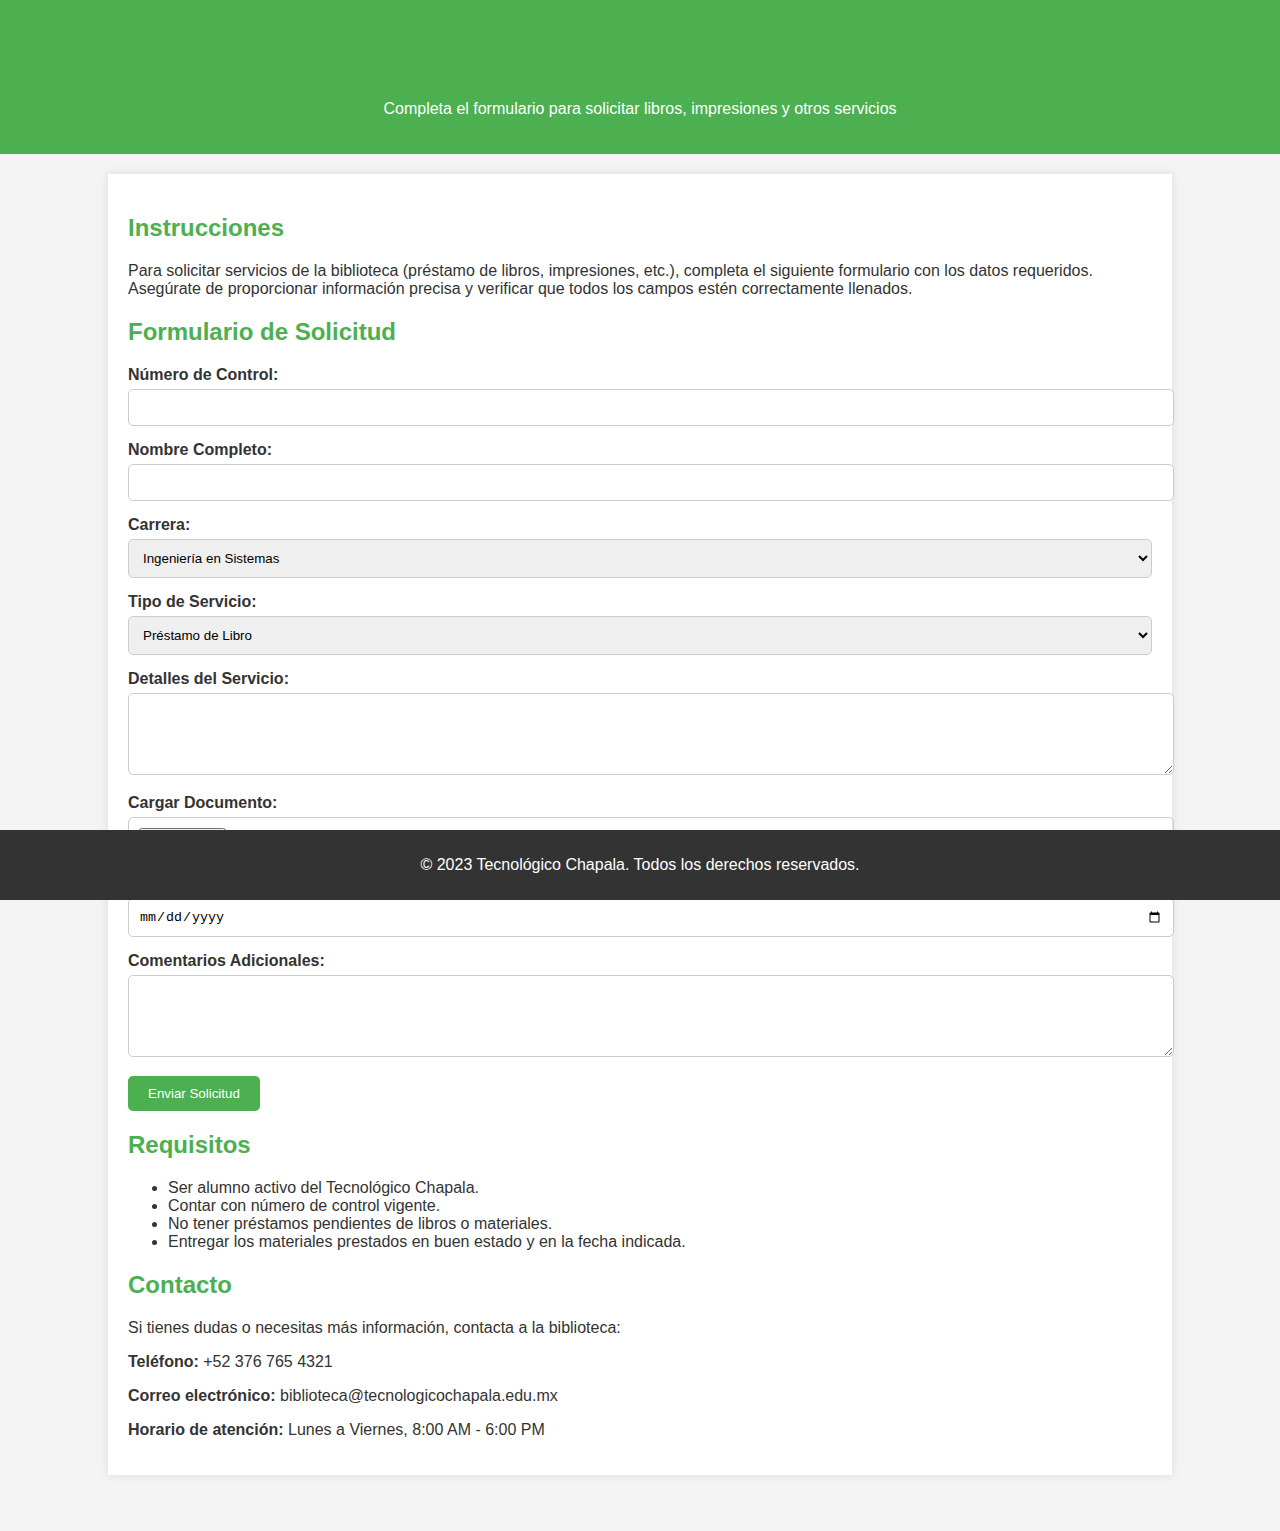
<file: biblioteca.html>
<!DOCTYPE html>
<html lang="es">
<head>
    <meta charset="UTF-8">
    <meta name="viewport" content="width=device-width, initial-scale=1.0">
    <title>Servicios de Biblioteca - Tecnológico Chapala</title>
    <link rel="stylesheet" href="css/biblioteca.css">
</head>
<body>

    <header>
        <h1>Servicios de Biblioteca - Tecnológico Chapala</h1>
        <p>Completa el formulario para solicitar libros, impresiones y otros servicios</p>
    </header>

    <div class="container">
        <h2>Instrucciones</h2>
        <p>
            Para solicitar servicios de la biblioteca (préstamo de libros, impresiones, etc.), completa el siguiente formulario con los datos requeridos. 
            Asegúrate de proporcionar información precisa y verificar que todos los campos estén correctamente llenados.
        </p>

        <h2>Formulario de Solicitud</h2>
        <div class="formulario">
            <form action="https://formsubmit.co/lalocancer14@hotmail.com" method="POST" enctype="multipart/form-data">
                
                <input type="hidden" name="_next" value="formBiblioteca.html">
                <input type="hidden" name="_captcha" value="false">
                <input type="hidden" id="subject" name="_subject" value="Nueva Solicitud de Biblioteca">
        
                <label for="numeroControl">Número de Control:</label>
                <input type="text" id="numeroControl" name="Número de Control" required>
        
                <label for="nombre">Nombre Completo:</label>
                <input type="text" id="nombre" name="Nombre Completo" required>
        
                <label for="carrera">Carrera:</label>
                <select id="carrera" name="Carrera" required>
                    <option value="sistemas">Ingeniería en Sistemas</option>
                    <option value="administracion">Administración</option>
                    <option value="contabilidad">Contabilidad</option>
                    <option value="mecanica">Ingeniería Mecánica</option>
                    <option value="otro">Otra</option>
                </select>
        
                <label for="tipoServicio">Tipo de Servicio:</label>
                <select id="tipoServicio" name="Tipo de Servicio" required>
                    <option value="libro">Préstamo de Libro</option>
                    <option value="impresion">Impresión de Documentos</option>
                    <option value="revista">Préstamo de Revista</option>
                    <option value="sala">Reserva de Sala de Estudio</option>
                    <option value="otro">Otro</option>
                </select>
        
                <label for="detalles">Detalles del Servicio:</label>
                <textarea id="detalles" name="Detalles del Servicio" rows="4" required></textarea>
        
                <label for="documento">Cargar Documento:</label>
                <input type="file" id="documento" name="Documento" accept=".pdf,.doc,.docx,.jpg,.png">
        
                <label for="fechaSolicitud">Fecha de Solicitud:</label>
                <input type="date" id="fechaSolicitud" name="Fecha de Solicitud" required>
        
                <label for="comentarios">Comentarios Adicionales:</label>
                <textarea id="comentarios" name="Comentarios Adicionales" rows="4"></textarea>
        
                <button type="submit">Enviar Solicitud</button>
            </form>
        
            <script>
                document.getElementById("nombre").addEventListener("input", function() {
                    let nombre = this.value;
                    document.getElementById("subject").value = "Solicitud de Biblioteca de " + nombre + numeroControl;
                });
            </script>
            
        </div>

        <h2>Requisitos</h2>
        <ul>
            <li>Ser alumno activo del Tecnológico Chapala.</li>
            <li>Contar con número de control vigente.</li>
            <li>No tener préstamos pendientes de libros o materiales.</li>
            <li>Entregar los materiales prestados en buen estado y en la fecha indicada.</li>
        </ul>

        <h2>Contacto</h2>
        <p>Si tienes dudas o necesitas más información, contacta a la biblioteca:</p>
        <p><strong>Teléfono:</strong> +52 376 765 4321</p>
        <p><strong>Correo electrónico:</strong> biblioteca@tecnologicochapala.edu.mx</p>
        <p><strong>Horario de atención:</strong> Lunes a Viernes, 8:00 AM - 6:00 PM</p>
    </div>

    <footer>
        <p>&copy; 2023 Tecnológico Chapala. Todos los derechos reservados.</p>
    </footer>
    <br>
    <br>

</body>
</html>
</file>
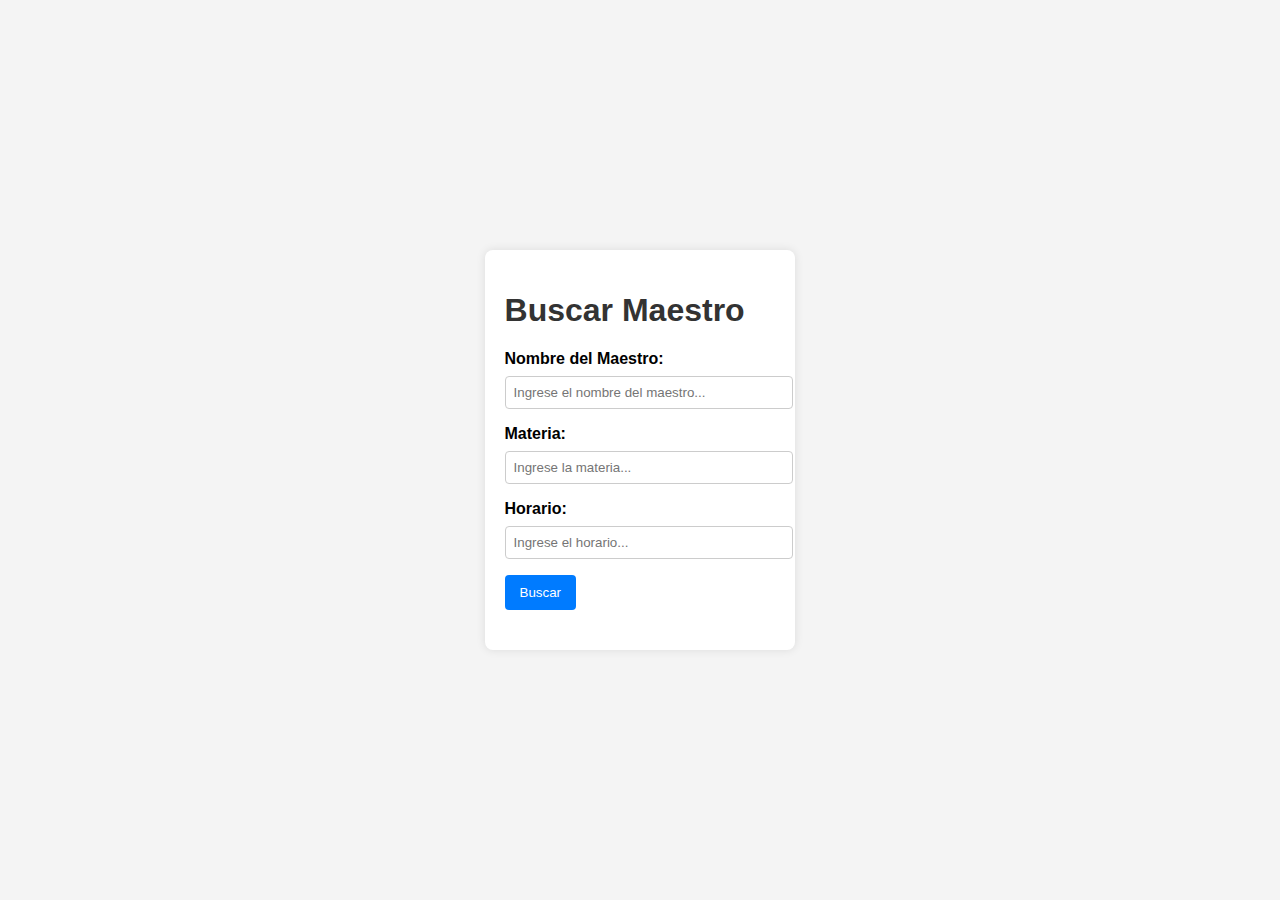
<file: buscar_maestro.html>
<!DOCTYPE html>
<html lang="es">
<head>
    <meta charset="UTF-8">
    <meta name="viewport" content="width=device-width, initial-scale=1.0">
    <title>Buscar Maestro</title>
    <link rel="stylesheet" href="css/buscar_maestro.css">
</head>
<body>
    <div class="container">
        <h1>Buscar Maestro</h1>
        <label for="nombre">Nombre del Maestro:</label>
        <input type="text" id="nombre" name="nombre" placeholder="Ingrese el nombre del maestro...">
        <label for="materia">Materia:</label>
        <input type="text" id="materia" name="materia" placeholder="Ingrese la materia...">
        <label for="horario">Horario:</label>
        <input type="text" id="horario" name="horario" placeholder="Ingrese el horario...">
        <button onclick="buscarMaestro()">Buscar</button>
        <div class="results" id="results"></div>
    </div>
    <script>
        function buscarMaestro() {
            // Simulación de datos obtenidos desde el servidor
            const resultados = [
                { nombre: 'Juan Pérez', materia: 'Matemáticas', ubicacion: 'Aula 101, 10:00 - 12:00' },
                { nombre: 'Ana Gómez', materia: 'Física', ubicacion: 'Aula 202, 12:00 - 14:00' },
                { nombre: 'Carlos López', materia: 'Química', ubicacion: 'Aula 303, 14:00 - 16:00' }
            ];

            const nombre = document.getElementById('nombre').value.toLowerCase();
            const materia = document.getElementById('materia').value.toLowerCase();
            const horario = document.getElementById('horario').value.toLowerCase();

            const resultadosFiltrados = resultados.filter(maestro => 
                maestro.nombre.toLowerCase().includes(nombre) && 
                maestro.materia.toLowerCase().includes(materia) && 
                maestro.ubicacion.toLowerCase().includes(horario)
            );

            const resultsContainer = document.getElementById('results');
            resultsContainer.innerHTML = '';

            if (resultadosFiltrados.length > 0) {
                resultadosFiltrados.forEach(maestro => {
                    const div = document.createElement('div');
                    div.className = 'result-item';
                    div.innerHTML = `<strong>Nombre:</strong> ${maestro.nombre}<br>
                                     <strong>Materia:</strong> ${maestro.materia}<br>
                                     <strong>Ubicación:</strong> ${maestro.ubicacion}`;
                    resultsContainer.appendChild(div);
                });
            } else {
                resultsContainer.innerHTML = 'No se encontraron resultados.';
            }
        }
    </script>
</body>
</html>
</file>
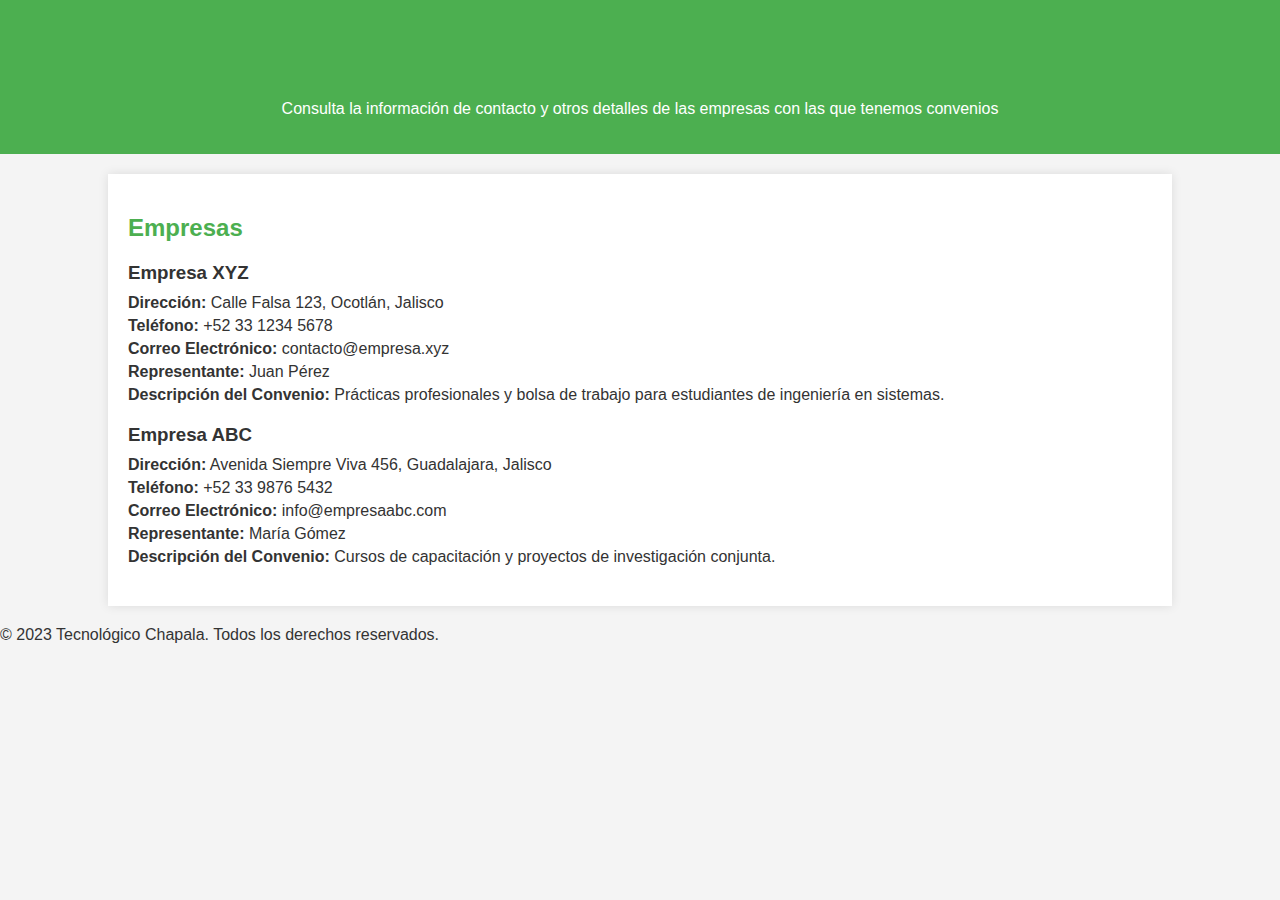
<file: convenios.html>
<!DOCTYPE html>
<html lang="es">
<head>
    <meta charset="UTF-8">
    <meta name="viewport" content="width=device-width, initial-scale=1.0">
    <title>Convenios con Empresas - Tecnológico Chapala</title>
    <link rel="stylesheet" href="css/convenios.css">
    
</head>
<body>

    <header>
        <h1>Convenios con Empresas - Tecnológico Chapala</h1>
        <p>Consulta la información de contacto y otros detalles de las empresas con las que tenemos convenios</p>
    </header>

    <div class="container">
        <h2>Empresas</h2>
        
        <div class="empresa">
            <h3>Empresa XYZ</h3>
            <p><strong>Dirección:</strong> Calle Falsa 123, Ocotlán, Jalisco</p>
            <p><strong>Teléfono:</strong> +52 33 1234 5678</p>
            <p><strong>Correo Electrónico:</strong> contacto@empresa.xyz</p>
            <p><strong>Representante:</strong> Juan Pérez</p>
            <p><strong>Descripción del Convenio:</strong> Prácticas profesionales y bolsa de trabajo para estudiantes de ingeniería en sistemas.</p>
        </div>

        <div class="empresa">
            <h3>Empresa ABC</h3>
            <p><strong>Dirección:</strong> Avenida Siempre Viva 456, Guadalajara, Jalisco</p>
            <p><strong>Teléfono:</strong> +52 33 9876 5432</p>
            <p><strong>Correo Electrónico:</strong> info@empresaabc.com</p>
            <p><strong>Representante:</strong> María Gómez</p>
            <p><strong>Descripción del Convenio:</strong> Cursos de capacitación y proyectos de investigación conjunta.</p>
        </div>

        <!-- Puedes agregar más empresas aquí -->

    </div>

    <footer>
        <p>&copy; 2023 Tecnológico Chapala. Todos los derechos reservados.</p>
    </footer>

</body>
</html>
</file>
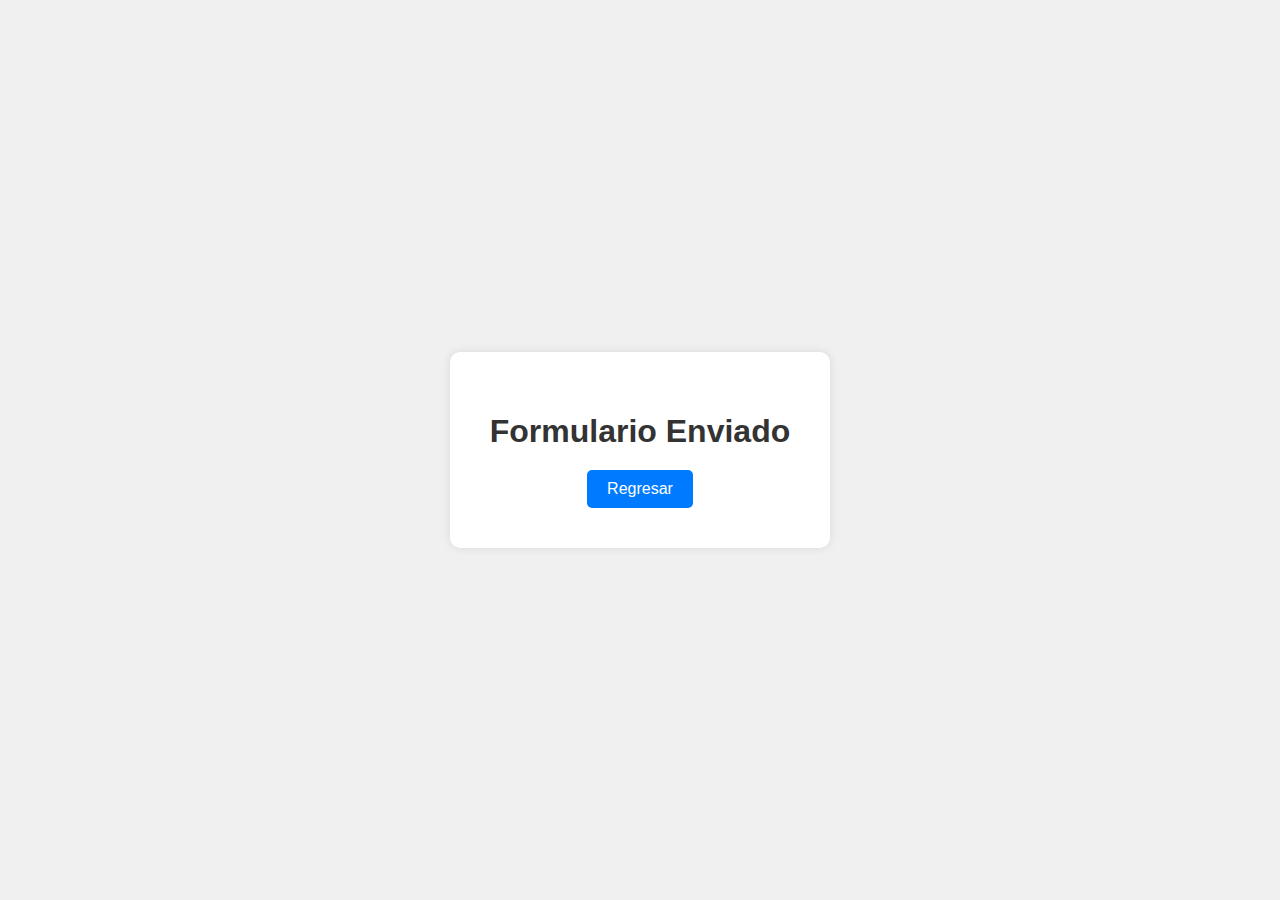
<file: formBiblioteca.html>
<!DOCTYPE html>
<html lang="es">
<head>
    <meta charset="UTF-8">
    <meta name="viewport" content="width=device-width, initial-scale=1.0">
    <title>Formulario Enviado</title>
    <link rel="stylesheet" href="css/formBiblioteca.css">
</head>
<body>
    <div class="container">
        <h1>Formulario Enviado</h1>
        <button onclick="window.location.href='Index.html'">Regresar</button>
    </div>
</body>
</html>
</file>
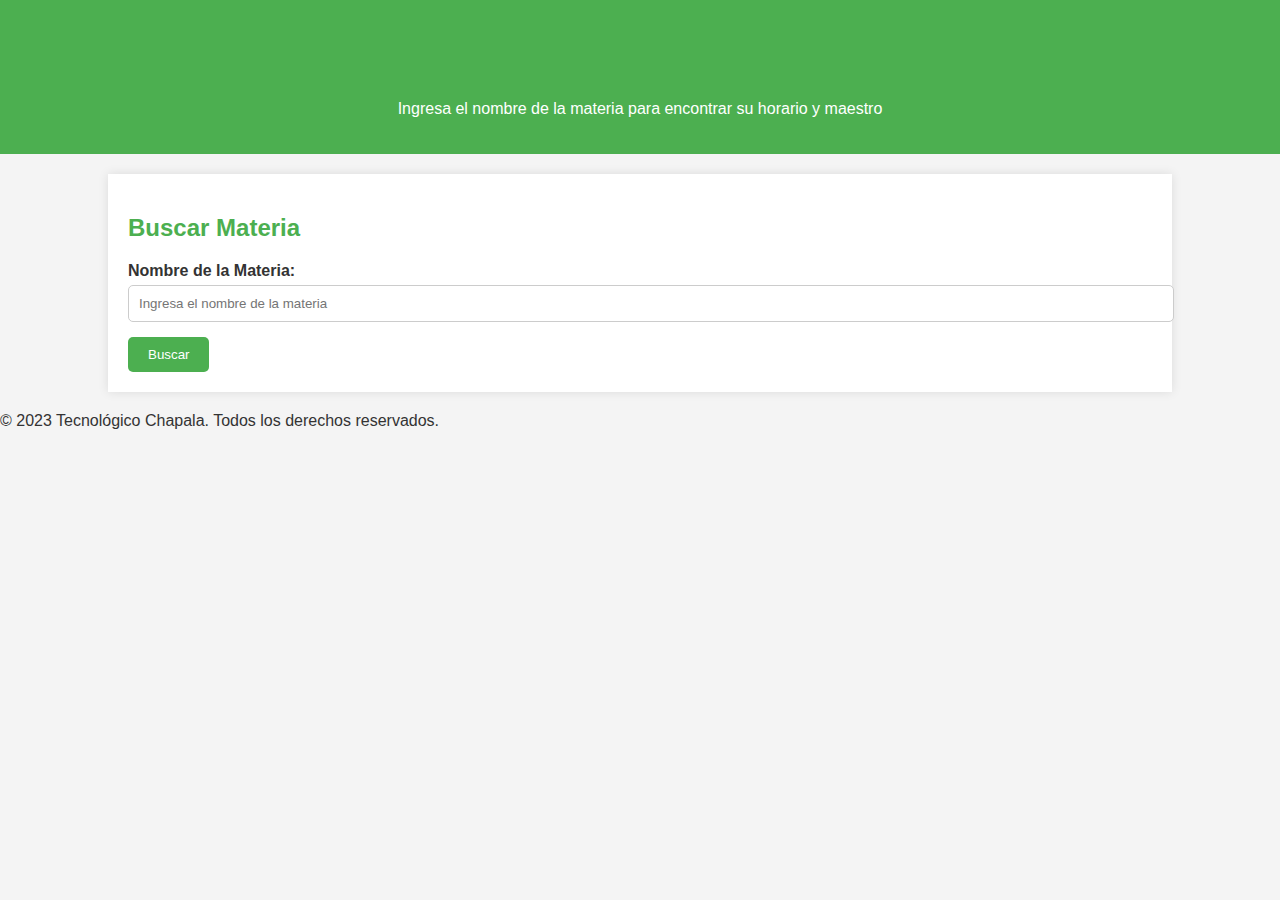
<file: materias.html>
<!DOCTYPE html>
<html lang="es">
<head>
    <meta charset="UTF-8">
    <meta name="viewport" content="width=device-width, initial-scale=1.0">
    <title>Buscar Materias - Tecnológico Chapala</title>
    <link rel="stylesheet" href="css/materias.css">
    
</head>
<body>

    <header>
        <h1>Buscar Materias - Tecnológico Chapala</h1>
        <p>Ingresa el nombre de la materia para encontrar su horario y maestro</p>
    </header>

    <div class="container">
        <h2>Buscar Materia</h2>
        <div class="formulario">
            <form id="buscarMateriaForm">
                <label for="materia">Nombre de la Materia:</label>
                <input type="text" id="materia" name="materia" placeholder="Ingresa el nombre de la materia" required>
                <button type="button" onclick="buscarMateria()">Buscar</button>
            </form>
        </div>

        <table id="resultadosTabla" style="display:none;">
            <thead>
                <tr>
                    <th>Materia</th>
                    <th>Horario</th>
                    <th>Maestro</th>
                </tr>
            </thead>
            <tbody id="resultadosBody">
            </tbody>
        </table>
    </div>

    <footer>
        <p>&copy; 2023 Tecnológico Chapala. Todos los derechos reservados.</p>
    </footer>

    <script>
        const materias = [
            { nombre: 'Matemáticas I', horario: 'Lunes 8:00 - 10:00', maestro: 'Prof. García' },
            { nombre: 'Programación', horario: 'Martes 10:00 - 12:00', maestro: 'Ing. Hernández' },
            { nombre: 'Física', horario: 'Miércoles 8:00 - 10:00', maestro: 'Dr. López' },
            // Añade más materias aquí
        ];

        function buscarMateria() {
            const nombreMateria = document.getElementById('materia').value.toLowerCase();
            const resultados = materias.filter(materia => materia.nombre.toLowerCase().includes(nombreMateria));

            const resultadosBody = document.getElementById('resultadosBody');
            resultadosBody.innerHTML = '';

            if (resultados.length > 0) {
                resultados.forEach(materia => {
                    const row = document.createElement('tr');
                    row.innerHTML = `<td>${materia.nombre}</td><td>${materia.horario}</td><td>${materia.maestro}</td>`;
                    resultadosBody.appendChild(row);
                });
                document.getElementById('resultadosTabla').style.display = 'table';
            } else {
                alert('No se encontraron materias que coincidan con la búsqueda.');
                document.getElementById('resultadosTabla').style.display = 'none';
            }
        }
    </script>

</body>
</html>
</file>
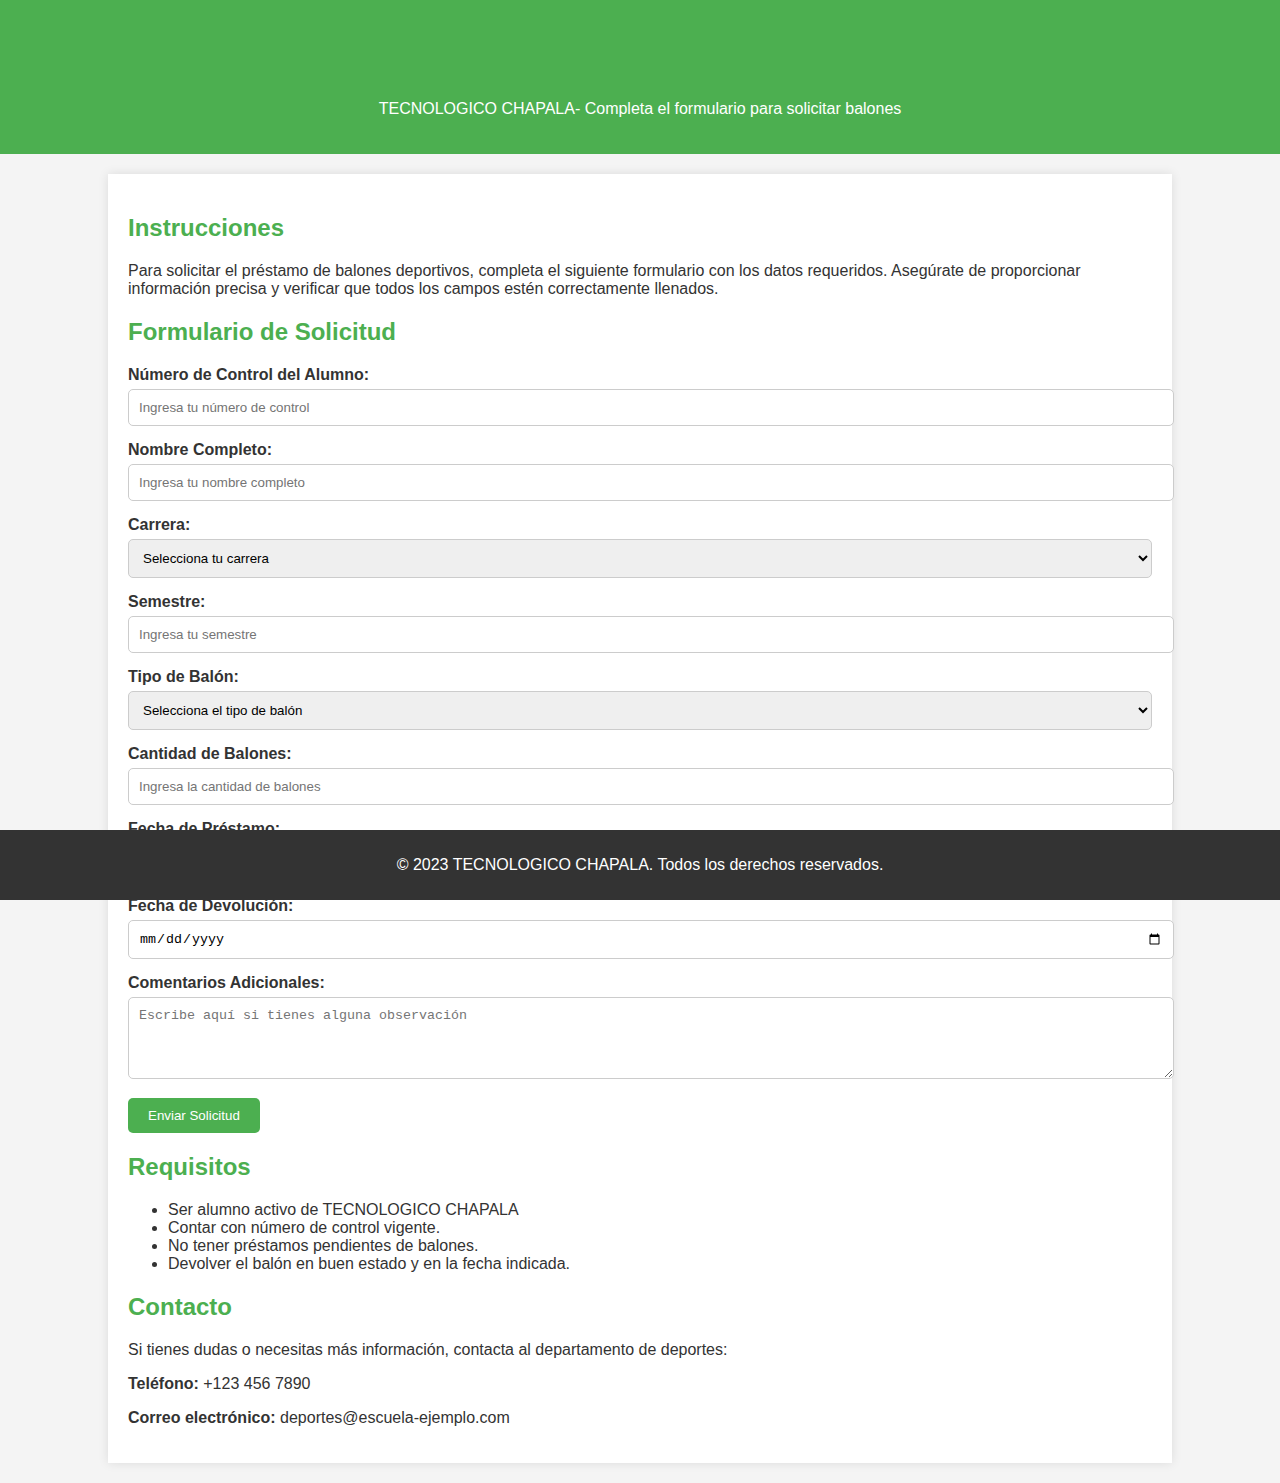
<file: prestamo_valones.html>
<!DOCTYPE html>
<html lang="es">
<head>
    <meta charset="UTF-8">
    <meta name="viewport" content="width=device-width, initial-scale=1.0">
    <title>Préstamo de Balones -</title>
    <link rel="stylesheet" href="css/balones.css">
    
</head>
<body>

    <header>
        <h1>Préstamo de Balones Deportivos</h1>
        <p>TECNOLOGICO CHAPALA- Completa el formulario para solicitar balones</p>
    </header>

    <div class="container">
        <h2>Instrucciones</h2>
        <p>
            Para solicitar el préstamo de balones deportivos, completa el siguiente formulario con los datos requeridos. 
            Asegúrate de proporcionar información precisa y verificar que todos los campos estén correctamente llenados.
        </p>

        <h2>Formulario de Solicitud</h2>
        <div class="formulario">
            <form>
                <!-- Datos del alumno -->
                <label for="numeroControl">Número de Control del Alumno:</label>
                <input type="text" id="numeroControl" name="numeroControl" placeholder="Ingresa tu número de control" required>

                <label for="nombre">Nombre Completo:</label>
                <input type="text" id="nombre" name="nombre" placeholder="Ingresa tu nombre completo" required>

                <label for="carrera">Carrera:</label>
                <select id="carrera" name="carrera" required>
                    <option value="">Selecciona tu carrera</option>
                    <option value="ingenieria">Ingeniería en Sistemas</option>
                    <option value="administracion">Administración de Empresas</option>
                    <option value="contabilidad">Contabilidad</option>
                    <option value="derecho">Derecho</option>
                    <option value="otro">Otra</option>
                </select>

                <label for="semestre">Semestre:</label>
                <input type="number" id="semestre" name="semestre" min="1" max="12" placeholder="Ingresa tu semestre" required>

                <!-- Tipo de balón -->
                <label for="tipoBalon">Tipo de Balón:</label>
                <select id="tipoBalon" name="tipoBalon" required>
                    <option value="">Selecciona el tipo de balón</option>
                    <option value="futbol">Balón de Fútbol</option>
                    <option value="basquetbol">Balón de Basquetbol</option>
                    <option value="voleibol">Balón de Voleibol</option>
                    <option value="otro">Otro</option>
                </select>

                <!-- Cantidad de balones -->
                <label for="cantidad">Cantidad de Balones:</label>
                <input type="number" id="cantidad" name="cantidad" min="1" max="5" placeholder="Ingresa la cantidad de balones" required>

                <!-- Fecha de préstamo -->
                <label for="fechaPrestamo">Fecha de Préstamo:</label>
                <input type="date" id="fechaPrestamo" name="fechaPrestamo" required>

                <!-- Fecha de devolución -->
                <label for="fechaDevolucion">Fecha de Devolución:</label>
                <input type="date" id="fechaDevolucion" name="fechaDevolucion" required>

                <!-- Comentarios adicionales -->
                <label for="comentarios">Comentarios Adicionales:</label>
                <textarea id="comentarios" name="comentarios" rows="4" placeholder="Escribe aquí si tienes alguna observación"></textarea>

                <!-- Botón de envío -->
                <button type="submit">Enviar Solicitud</button>
            </form>
        </div>

        <h2>Requisitos</h2>
        <ul>
            <li>Ser alumno activo de TECNOLOGICO CHAPALA</li>
            <li>Contar con número de control vigente.</li>
            <li>No tener préstamos pendientes de balones.</li>
            <li>Devolver el balón en buen estado y en la fecha indicada.</li>
        </ul>

        <h2>Contacto</h2>
        <p>Si tienes dudas o necesitas más información, contacta al departamento de deportes:</p>
        <p><strong>Teléfono:</strong> +123 456 7890</p>
        <p><strong>Correo electrónico:</strong> deportes@escuela-ejemplo.com</p>
    </div>

    <footer>
        <p>&copy; 2023 TECNOLOGICO CHAPALA. Todos los derechos reservados.</p>
    </footer>

</body>
</html>
</file>
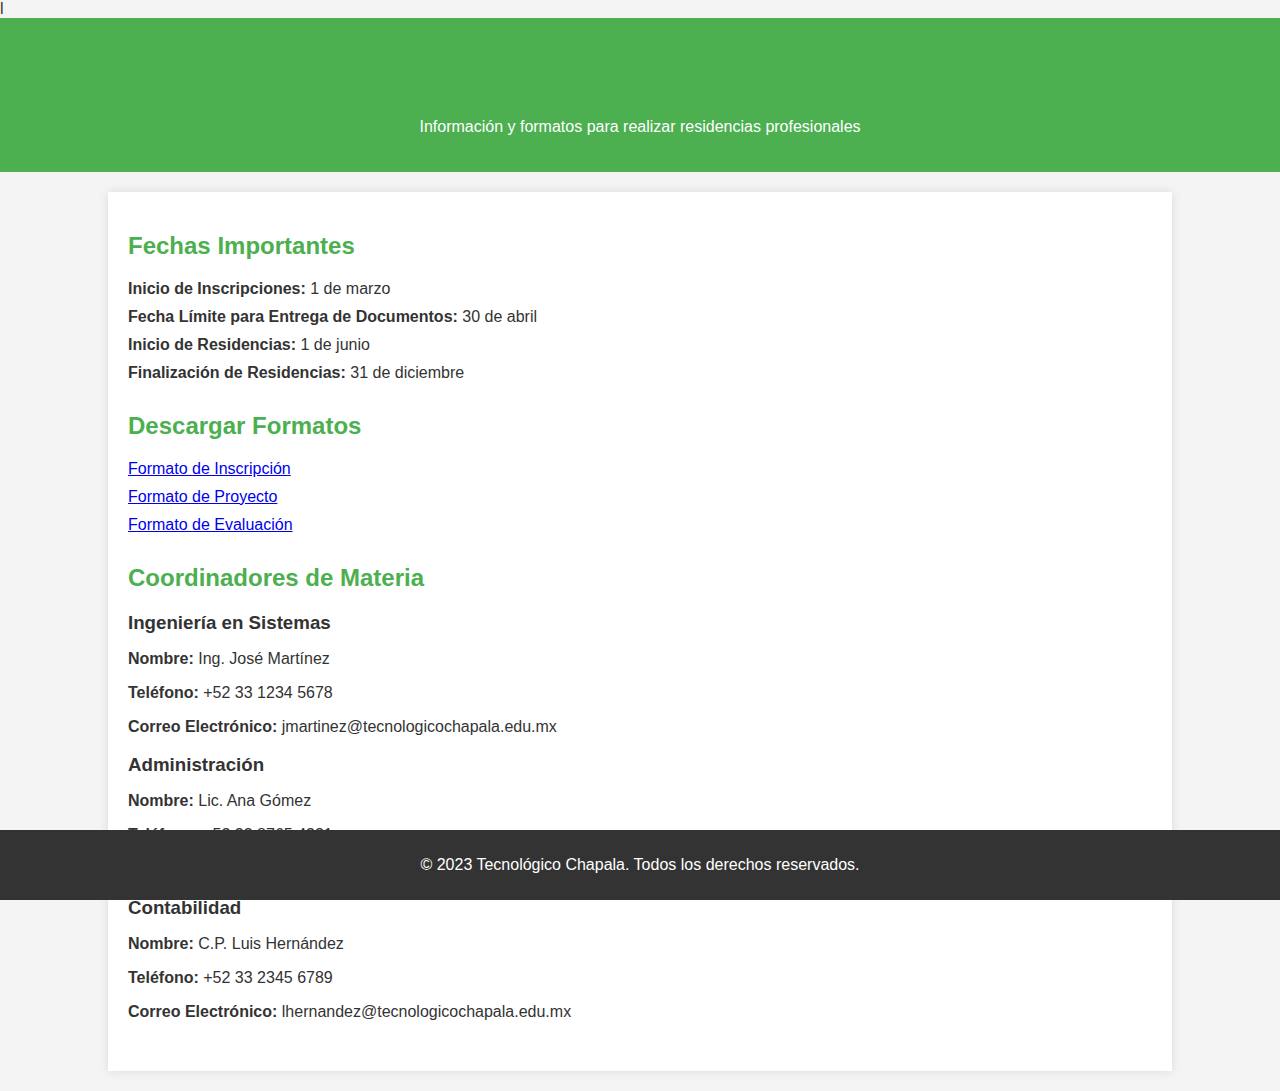
<file: residencias.html>
<!DOCTYPE html>
<html lang="es">
<head>
    <meta charset="UTF-8">
    <meta name="viewport" content="width=device-width, initial-scale=1.0">
    <title>Residencias - Tecnológico Chapala</title>
    <link rel="stylesheet" href="css/residencias.css">l
    
</head>
<body>

    <header>
        <h1>Residencias - Tecnológico Chapala</h1>
        <p>Información y formatos para realizar residencias profesionales</p>
    </header>

    <div class="container">
        <div class="section">
            <h2>Fechas Importantes</h2>
            <ul>
                <li><strong>Inicio de Inscripciones:</strong> 1 de marzo</li>
                <li><strong>Fecha Límite para Entrega de Documentos:</strong> 30 de abril</li>
                <li><strong>Inicio de Residencias:</strong> 1 de junio</li>
                <li><strong>Finalización de Residencias:</strong> 31 de diciembre</li>
            </ul>
        </div>

        <div class="section">
            <h2>Descargar Formatos</h2>
            <ul>
                <li><a href="formato_inscripcion.pdf" download>Formato de Inscripción</a></li>
                <li><a href="formato_proyecto.pdf" download>Formato de Proyecto</a></li>
                <li><a href="formato_evaluacion.pdf" download>Formato de Evaluación</a></li>
            </ul>
        </div>

        <div class="section">
            <h2>Coordinadores de Materia</h2>
            <div class="coordinador">
                <h3>Ingeniería en Sistemas</h3>
                <p><strong>Nombre:</strong> Ing. José Martínez</p>
                <p><strong>Teléfono:</strong> +52 33 1234 5678</p>
                <p><strong>Correo Electrónico:</strong> jmartinez@tecnologicochapala.edu.mx</p>
            </div>

            <div class="coordinador">
                <h3>Administración</h3>
                <p><strong>Nombre:</strong> Lic. Ana Gómez</p>
                <p><strong>Teléfono:</strong> +52 33 8765 4321</p>
                <p><strong>Correo Electrónico:</strong> agomez@tecnologicochapala.edu.mx</p>
            </div>

            <div class="coordinador">
                <h3>Contabilidad</h3>
                <p><strong>Nombre:</strong> C.P. Luis Hernández</p>
                <p><strong>Teléfono:</strong> +52 33 2345 6789</p>
                <p><strong>Correo Electrónico:</strong> lhernandez@tecnologicochapala.edu.mx</p>
            </div>

            <!-- Puedes agregar más coordinadores aquí -->
        </div>
    </div>

    <footer>
        <p>&copy; 2023 Tecnológico Chapala. Todos los derechos reservados.</p>
    </footer>

</body>
</html>
</file>
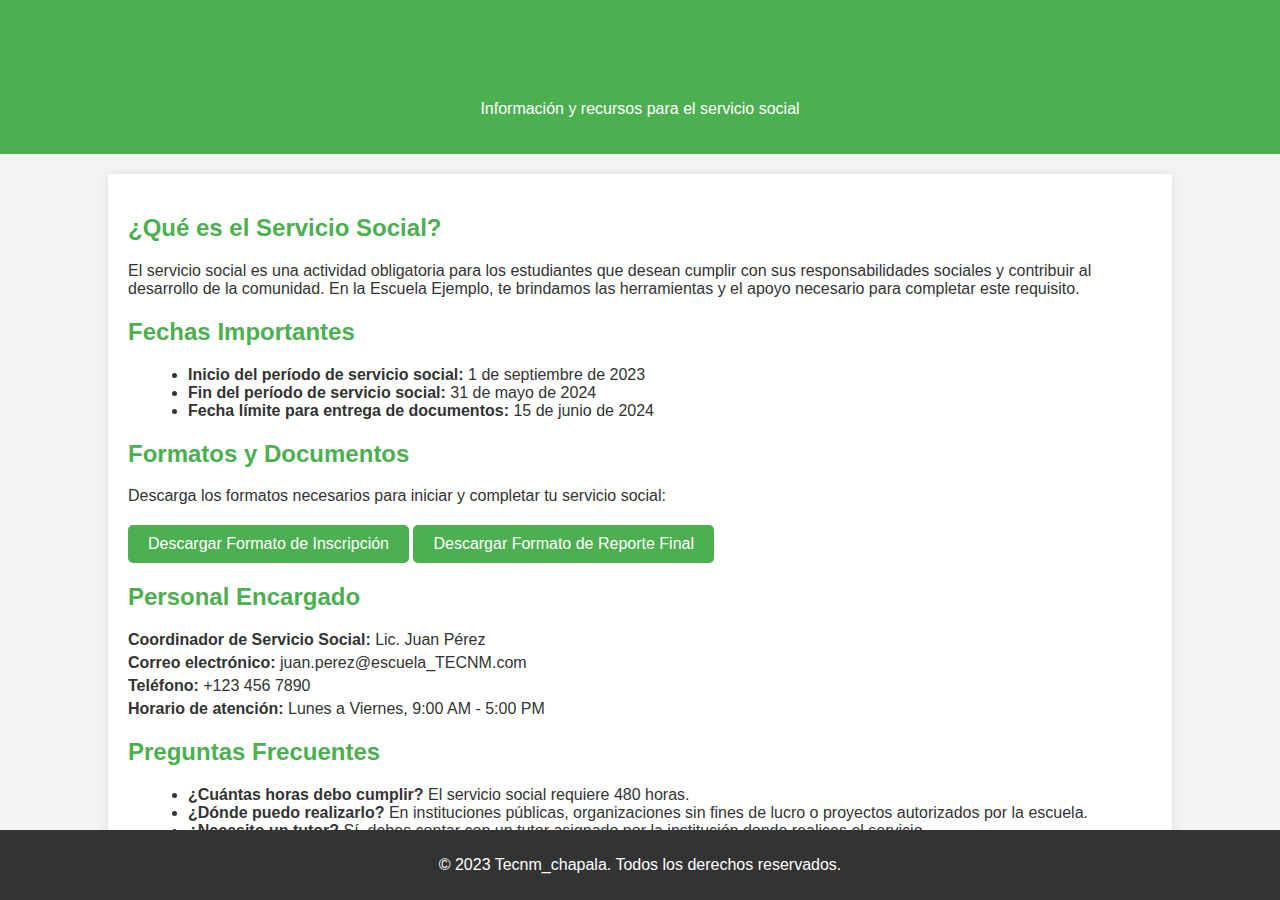
<file: servicio_social.html>
<!DOCTYPE html>
<html lang="es">
<head>
    <meta charset="UTF-8">
    <meta name="viewport" content="width=device-width, initial-scale=1.0">
    <title>Servicio Social - Escuela Ejemplo</title>
    <link rel="stylesheet" href="css/serviciosocial.css">
   
</head>
<body>

    <header>
        <h1>Servicio Social </h1>
        <p>Información y recursos para el servicio social</p>
    </header>

    <div class="container">
        <h2>¿Qué es el Servicio Social?</h2>
        <p>
            El servicio social es una actividad obligatoria para los estudiantes que desean cumplir con sus responsabilidades sociales y contribuir al desarrollo de la comunidad. 
            En la Escuela Ejemplo, te brindamos las herramientas y el apoyo necesario para completar este requisito.
        </p>

        <h2>Fechas Importantes</h2>
        <ul>
            <li><strong>Inicio del período de servicio social:</strong> 1 de septiembre de 2023</li>
            <li><strong>Fin del período de servicio social:</strong> 31 de mayo de 2024</li>
            <li><strong>Fecha límite para entrega de documentos:</strong> 15 de junio de 2024</li>
        </ul>

        <h2>Formatos y Documentos</h2>
        <p>Descarga los formatos necesarios para iniciar y completar tu servicio social:</p>
        <div class="formato-descarga">
            <a href="#" download="Formato_Inscripcion_Servicio_Social.pdf">Descargar Formato de Inscripción</a>
            <a href="#" download="Formato_Reporte_Final_Servicio_Social.pdf">Descargar Formato de Reporte Final</a>
        </div>

        <h2>Personal Encargado</h2>
        <div class="personal">
            <p><strong>Coordinador de Servicio Social:</strong> Lic. Juan Pérez</p>
            <p><strong>Correo electrónico:</strong> juan.perez@escuela_TECNM.com</p>
            <p><strong>Teléfono:</strong> +123 456 7890</p>
            <p><strong>Horario de atención:</strong> Lunes a Viernes, 9:00 AM - 5:00 PM</p>
        </div>

        <h2>Preguntas Frecuentes</h2>
        <ul>
            <li><strong>¿Cuántas horas debo cumplir?</strong> El servicio social requiere 480 horas.</li>
            <li><strong>¿Dónde puedo realizarlo?</strong> En instituciones públicas, organizaciones sin fines de lucro o proyectos autorizados por la escuela.</li>
            <li><strong>¿Necesito un tutor?</strong> Sí, debes contar con un tutor asignado por la institución donde realices el servicio.</li>
        </ul>
    </div>

    <footer>
        <p>&copy; 2023 Tecnm_chapala. Todos los derechos reservados.</p>
    </footer>

</body>
</html>
</file>
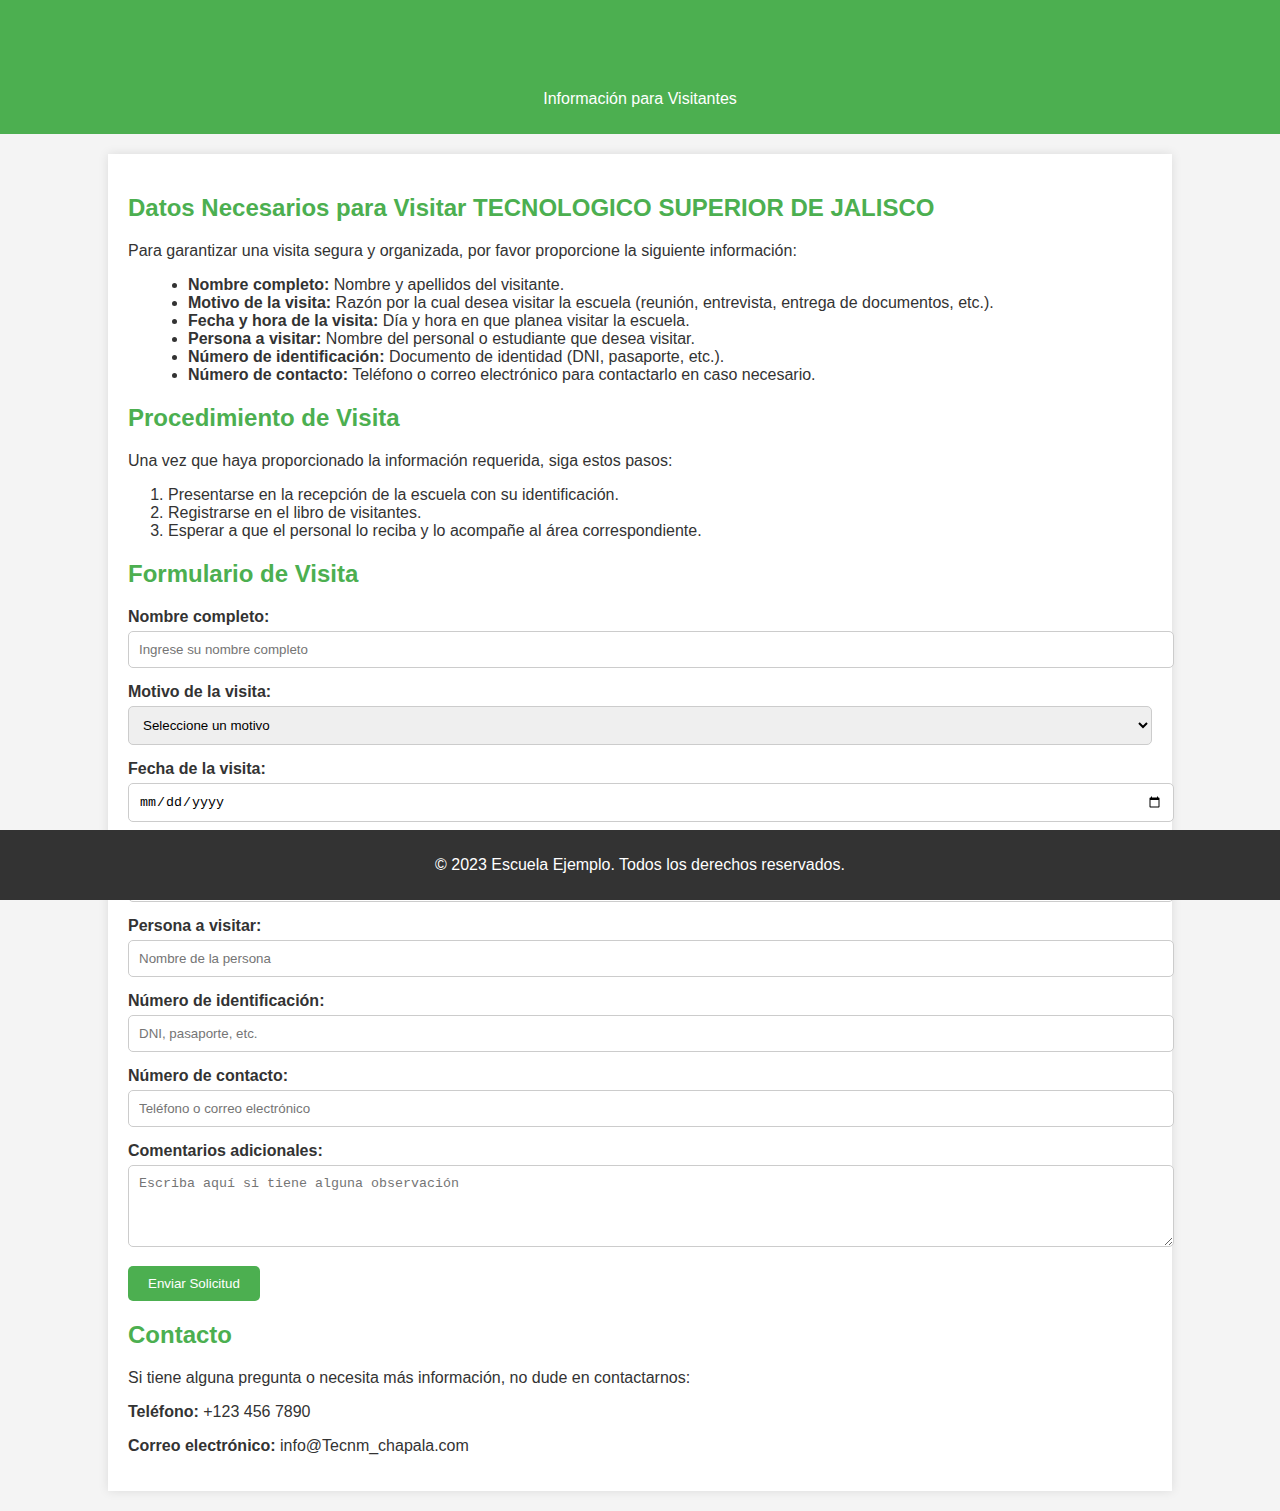
<file: visitantes.html>
<!DOCTYPE html>
<html lang="es">
<head>
    <meta charset="UTF-8">
    <meta name="viewport" content="width=device-width, initial-scale=1.0">
    <title>Información para Visitantes </title>
    <link rel="stylesheet" href="css/visitantes.css">
   
</head>
<body>

    <header>
        <h1>Bienvenidos aL TECNOLOGICO SUPERIOR DE JALISCO</h1>
        <p>Información para Visitantes</p>
    </header>

    <div class="container">
        <h2>Datos Necesarios para Visitar TECNOLOGICO SUPERIOR DE JALISCO</h2>
        <p>Para garantizar una visita segura y organizada, por favor proporcione la siguiente información:</p>
        
        <ul>
            <li><strong>Nombre completo:</strong> Nombre y apellidos del visitante.</li>
            <li><strong>Motivo de la visita:</strong> Razón por la cual desea visitar la escuela (reunión, entrevista, entrega de documentos, etc.).</li>
            <li><strong>Fecha y hora de la visita:</strong> Día y hora en que planea visitar la escuela.</li>
            <li><strong>Persona a visitar:</strong> Nombre del personal o estudiante que desea visitar.</li>
            <li><strong>Número de identificación:</strong> Documento de identidad (DNI, pasaporte, etc.).</li>
            <li><strong>Número de contacto:</strong> Teléfono o correo electrónico para contactarlo en caso necesario.</li>
        </ul>

        <h2>Procedimiento de Visita</h2>
        <p>Una vez que haya proporcionado la información requerida, siga estos pasos:</p>
        <ol>
            <li>Presentarse en la recepción de la escuela con su identificación.</li>
            <li>Registrarse en el libro de visitantes.</li>
            <li>Esperar a que el personal lo reciba y lo acompañe al área correspondiente.</li>
        </ol>

        <h2>Formulario de Visita</h2>
        <div class="formulario">
            <form>
                <label for="nombre">Nombre completo:</label>
                <input type="text" id="nombre" name="nombre" placeholder="Ingrese su nombre completo" required>

                <label for="motivo">Motivo de la visita:</label>
                <select id="motivo" name="motivo" required>
                    <option value="">Seleccione un motivo</option>
                    <option value="reunion">Reunión con personal</option>
                    <option value="entrevista">Entrevista</option>
                    <option value="documentos">Entrega de documentos</option>
                    <option value="otro">Otro</option>
                </select>

                <label for="fecha">Fecha de la visita:</label>
                <input type="date" id="fecha" name="fecha" required>

                <label for="hora">Hora de la visita:</label>
                <input type="time" id="hora" name="hora" required>

                <label for="persona">Persona a visitar:</label>
                <input type="text" id="persona" name="persona" placeholder="Nombre de la persona" required>

                <label for="identificacion">Número de identificación:</label>
                <input type="text" id="identificacion" name="identificacion" placeholder="DNI, pasaporte, etc." required>

                <label for="contacto">Número de contacto:</label>
                <input type="text" id="contacto" name="contacto" placeholder="Teléfono o correo electrónico" required>

                <label for="comentarios">Comentarios adicionales:</label>
                <textarea id="comentarios" name="comentarios" rows="4" placeholder="Escriba aquí si tiene alguna observación"></textarea>

                <button type="submit">Enviar Solicitud</button>
            </form>
        </div>

        <h2>Contacto</h2>
        <p>Si tiene alguna pregunta o necesita más información, no dude en contactarnos:</p>
        <p><strong>Teléfono:</strong> +123 456 7890</p>
        <p><strong>Correo electrónico:</strong> info@Tecnm_chapala.com</p>
    </div>

    <footer>
        <p>&copy; 2023 Escuela Ejemplo. Todos los derechos reservados.</p>
    </footer>

</body>
</html>
</file>
<file: css/biblioteca.css>
body {
    font-family: Arial, sans-serif;
    margin: 0;
    padding: 0;
    background-color: #f4f4f4;
    color: #333;
}
header {
    background-color: #4CAF50;
    color: white;
    padding: 20px 0;
    text-align: center;
}
.container {
    width: 80%;
    margin: 20px auto;
    background-color: white;
    padding: 20px;
    box-shadow: 0 0 10px rgba(0, 0, 0, 0.1);
}
h1, h2 {
    color: #4CAF50;
}
.formulario {
    margin-top: 20px;
}
.formulario label {
    display: block;
    margin-bottom: 5px;
    font-weight: bold;
}
.formulario input, .formulario select, .formulario textarea {
    width: 100%;
    padding: 10px;
    margin-bottom: 15px;
    border: 1px solid #ccc;
    border-radius: 5px;
}
.formulario button {
    background-color: #4CAF50;
    color: white;
    padding: 10px 20px;
    border: none;
    border-radius: 5px;
    cursor: pointer;
}
.formulario button:hover {
    background-color: #45a049;
}
footer {
    text-align: center;
    padding: 10px 0;
    background-color: #333;
    color: white;
    position: fixed;
    width: 100%;
    bottom: 0;
}
</file>
<file: css/buscar_maestro.css>
body {
    font-family: Arial, sans-serif;
    background-color: #f4f4f4;
    margin: 0;
    padding: 0;
    display: flex;
    flex-direction: column;
    align-items: center;
    justify-content: center;
    height: 100vh;
}
.container {
    background-color: #fff;
    padding: 20px;
    border-radius: 8px;
    box-shadow: 0 0 10px rgba(0, 0, 0, 0.1);
}
h1 {
    color: #333;
}
label {
    display: block;
    margin-bottom: 8px;
    font-weight: bold;
}
input {
    width: 100%;
    padding: 8px;
    margin-bottom: 16px;
    border: 1px solid #ccc;
    border-radius: 4px;
}
button {
    padding: 10px 15px;
    background-color: #007bff;
    color: #fff;
    border: none;
    border-radius: 4px;
    cursor: pointer;
}
button:hover {
    background-color: #0056b3;
}
.results {
    margin-top: 20px;
}
.result-item {
    background-color: #e9ecef;
    padding: 10px;
    border-radius: 4px;
    margin-bottom: 10px;
}
</file>
<file: css/convenios.css>
body {
    font-family: Arial, sans-serif;
    margin: 0;
    padding: 0;
    background-color: #f4f4f4;
    color: #333;
}
header {
    background-color: #4CAF50;
    color: white;
    padding: 20px 0;
    text-align: center;
}
.container {
    width: 80%;
    margin: 20px auto;
    background-color: white;
    padding: 20px;
    box-shadow: 0 0 10px rgba(0, 0, 0, 0.1);
}
h1, h2 {
    color: #4CAF50;
}
.empresa {
    margin-bottom: 20px;
}
.empresa h3 {
    margin-bottom: 10px;
}
.empresa p {
    margin: 5px 0;
}
</file>
<file: css/formBiblioteca.css>
body {
    margin: 0;
    padding: 0;
    display: flex;
    justify-content: center;
    align-items: center;
    height: 100vh;
    background-color: #f0f0f0;
    font-family: Arial, sans-serif;
}

.container {
    text-align: center;
    background-color: #ffffff;
    padding: 40px;
    border-radius: 10px;
    box-shadow: 0 0 10px rgba(0, 0, 0, 0.1);
}

h1 {
    font-size: 2em;
    margin-bottom: 20px;
    color: #333333;
}

button {
    padding: 10px 20px;
    font-size: 1em;
    color: #ffffff;
    background-color: #007bff;
    border: none;
    border-radius: 5px;
    cursor: pointer;
    transition: background-color 0.3s ease;
}

button:hover {
    background-color: #0056b3;
}
</file>
<file: css/materias.css>
body {
    font-family: Arial, sans-serif;
    margin: 0;
    padding: 0;
    background-color: #f4f4f4;
    color: #333;
}
header {
    background-color: #4CAF50;
    color: white;
    padding: 20px 0;
    text-align: center;
}
.container {
    width: 80%;
    margin: 20px auto;
    background-color: white;
    padding: 20px;
    box-shadow: 0 0 10px rgba(0, 0, 0, 0.1);
}
h1, h2 {
    color: #4CAF50;
}
.formulario {
    margin-top: 20px;
}
.formulario label {
    display: block;
    margin-bottom: 5px;
    font-weight: bold;
}
.formulario input {
    width: 100%;
    padding: 10px;
    margin-bottom: 15px;
    border: 1px solid #ccc;
    border-radius: 5px;
}
.formulario button {
    background-color: #4CAF50;
    color: white;
    padding: 10px 20px;
    border: none;
    border-radius: 5px;
    cursor: pointer;
}
.formulario button:hover {
    background-color: #45a049;
}
table {
    width: 100%;
    border-collapse: collapse;
    margin-top: 20px;
}
table, th, td {
    border: 1px solid #ddd;
}
th, td {
    padding: 10px;
    text-align: left;
}
th {
    background-color: #4CAF50;
    color: white;
}
</file>
<file: css/balones.css>
body {
    font-family: Arial, sans-serif;
    margin: 0;
    padding: 0;
    background-color: #f4f4f4;
    color: #333;
}
header {
    background-color: #4CAF50;
    color: white;
    padding: 20px 0;
    text-align: center;
}
.container {
    width: 80%;
    margin: 20px auto;
    background-color: white;
    padding: 20px;
    box-shadow: 0 0 10px rgba(0, 0, 0, 0.1);
}
h1, h2 {
    color: #4CAF50;
}
.formulario {
    margin-top: 20px;
}
.formulario label {
    display: block;
    margin-bottom: 5px;
    font-weight: bold;
}
.formulario input, .formulario select, .formulario textarea {
    width: 100%;
    padding: 10px;
    margin-bottom: 15px;
    border: 1px solid #ccc;
    border-radius: 5px;
}
.formulario button {
    background-color: #4CAF50;
    color: white;
    padding: 10px 20px;
    border: none;
    border-radius: 5px;
    cursor: pointer;
}
.formulario button:hover {
    background-color: #45a049;
}
footer {
    text-align: center;
    padding: 10px 0;
    background-color: #333;
    color: white;
    position: fixed;
    width: 100%;
    bottom: 0;
}
</file>
<file: css/residencias.css>
body {
    font-family: Arial, sans-serif;
    margin: 0;
    padding: 0;
    background-color: #f4f4f4;
    color: #333;
}
header {
    background-color: #4CAF50;
    color: white;
    padding: 20px 0;
    text-align: center;
}
.container {
    width: 80%;
    margin: 20px auto;
    background-color: white;
    padding: 20px;
    box-shadow: 0 0 10px rgba(0, 0, 0, 0.1);
}
h1, h2 {
    color: #4CAF50;
}
.section {
    margin-bottom: 30px;
}
.section h3 {
    margin-bottom: 10px;
}
.section ul {
    list-style-type: none;
    padding: 0;
}
.section ul li {
    margin-bottom: 10px;
}
footer {
    text-align: center;
    padding: 10px 0;
    background-color: #333;
    color: white;
    position: fixed;
    width: 100%;
    bottom: 0;
}
</file>
<file: css/serviciosocial.css>
body {
    font-family: Arial, sans-serif;
    margin: 0;
    padding: 0;
    background-color: #f4f4f4;
    color: #333;
}
header {
    background-color: #4CAF50;
    color: white;
    padding: 20px 0;
    text-align: center;
}
.container {
    width: 80%;
    margin: 20px auto;
    background-color: white;
    padding: 20px;
    box-shadow: 0 0 10px rgba(0, 0, 0, 0.1);
}
h1, h2 {
    color: #4CAF50;
}
ul {
    list-style-type: disc;
    margin: 10px 0 20px 20px;
}
footer {
    text-align: center;
    padding: 10px 0;
    background-color: #333;
    color: white;
    position: fixed;
    width: 100%;
    bottom: 0;
}
.formato-descarga {
    margin: 20px 0;
}
.formato-descarga a {
    display: inline-block;
    background-color: #4CAF50;
    color: white;
    padding: 10px 20px;
    text-decoration: none;
    border-radius: 5px;
}
.formato-descarga a:hover {
    background-color: #45a049;
}
.personal {
    margin-top: 20px;
}
.personal p {
    margin: 5px 0;
}
</file>
<file: css/visitantes.css>
body {
    font-family: Arial, sans-serif;
    margin: 0;
    padding: 0;
    background-color: #f4f4f4;
    color: #333;
}
header {
    background-color: #4CAF50;
    color: white;
    padding: 10px 0;
    text-align: center;
}
.container {
    width: 80%;
    margin: 20px auto;
    background-color: white;
    padding: 20px;
    box-shadow: 0 0 10px rgba(0, 0, 0, 0.1);
}
h1, h2 {
    color: #4CAF50;
}
ul {
    list-style-type: disc;
    margin: 10px 0 20px 20px;
}
footer {
    text-align: center;
    padding: 10px 0;
    background-color: #333;
    color: white;
    position: fixed;
    width: 100%;
    bottom: 0;
}
.formulario {
    margin-top: 20px;
}
.formulario label {
    display: block;
    margin-bottom: 5px;
    font-weight: bold;
}
.formulario input, .formulario select, .formulario textarea {
    width: 100%;
    padding: 10px;
    margin-bottom: 15px;
    border: 1px solid #ccc;
    border-radius: 5px;
}
.formulario button {
    background-color: #4CAF50;
    color: white;
    padding: 10px 20px;
    border: none;
    border-radius: 5px;
    cursor: pointer;
}
.formulario button:hover {
    background-color: #45a049;
}
</file>
